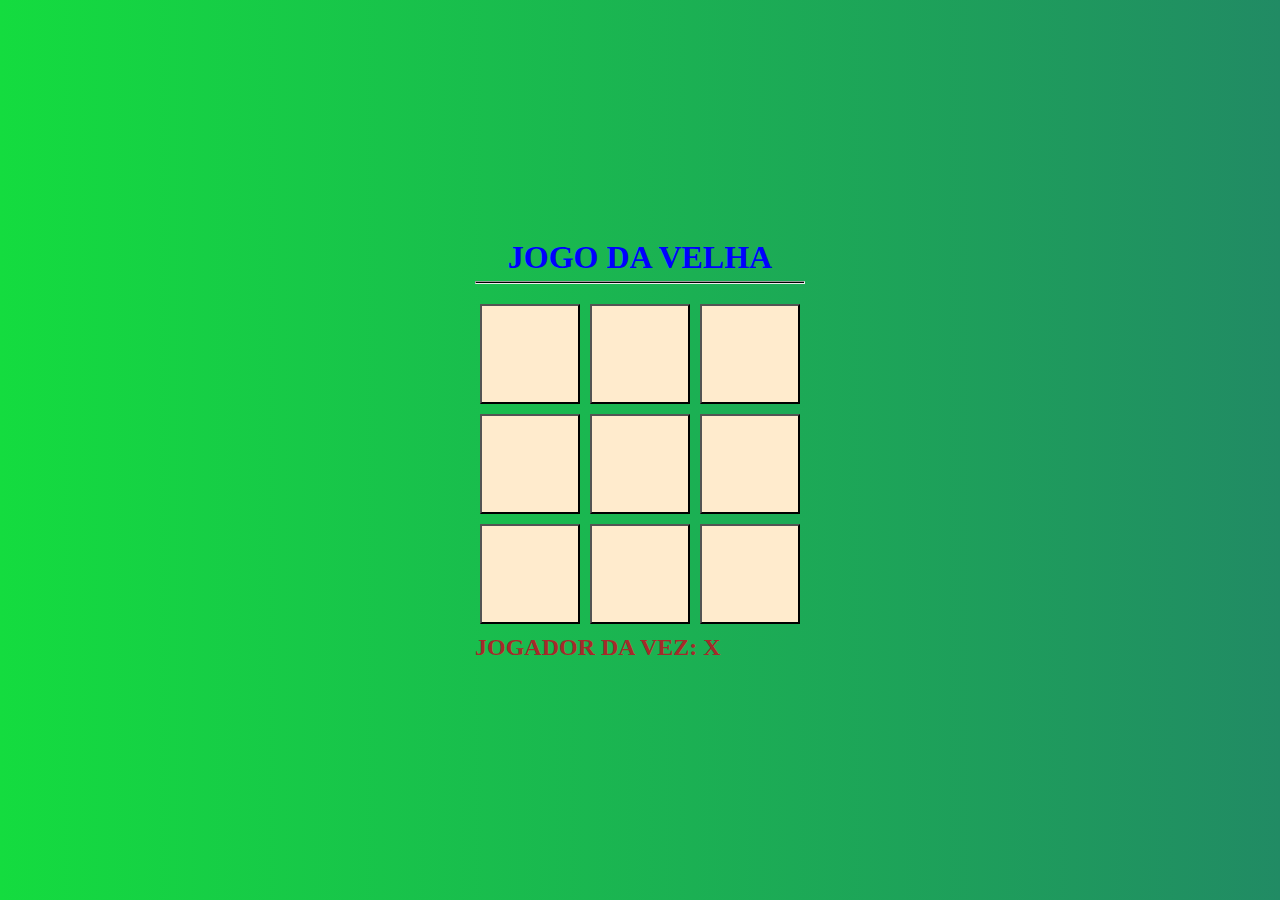
<file: index.html>
<!DOCTYPE html>
<html lang="en">
<head>
  <meta charset="UTF-8">
  <meta http-equiv="X-UA-Compatible" content="IE=edge">
  <meta name="viewport" content="width=device-width, initial-scale=1.0">
  <title>Jogo da velha</title>
  <link rel="shortcut icon" href="../imagens/jogo-da-velha.png" type="image/x-icon">
  <link rel="stylesheet" href="css/style.css">
</head>
<body>
  <main>
    <h1 class="title">JOGO DA VELHA</h1>
    <hr/>
    <div class="game">
      <button data-i="1"></button>
      <button data-i="2"></button>
      <button data-i="3"></button>
      <button data-i="4"></button>
      <button data-i="5"></button>
      <button data-i="6"></button>
      <button data-i="7"></button>
      <button data-i="8"></button>
      <button data-i="9"></button>
    </div>
    <h2 class="currentPlayer"></h2>
  </main>
  <script src="js/main.js"></script>
</body>
</html>
</file>
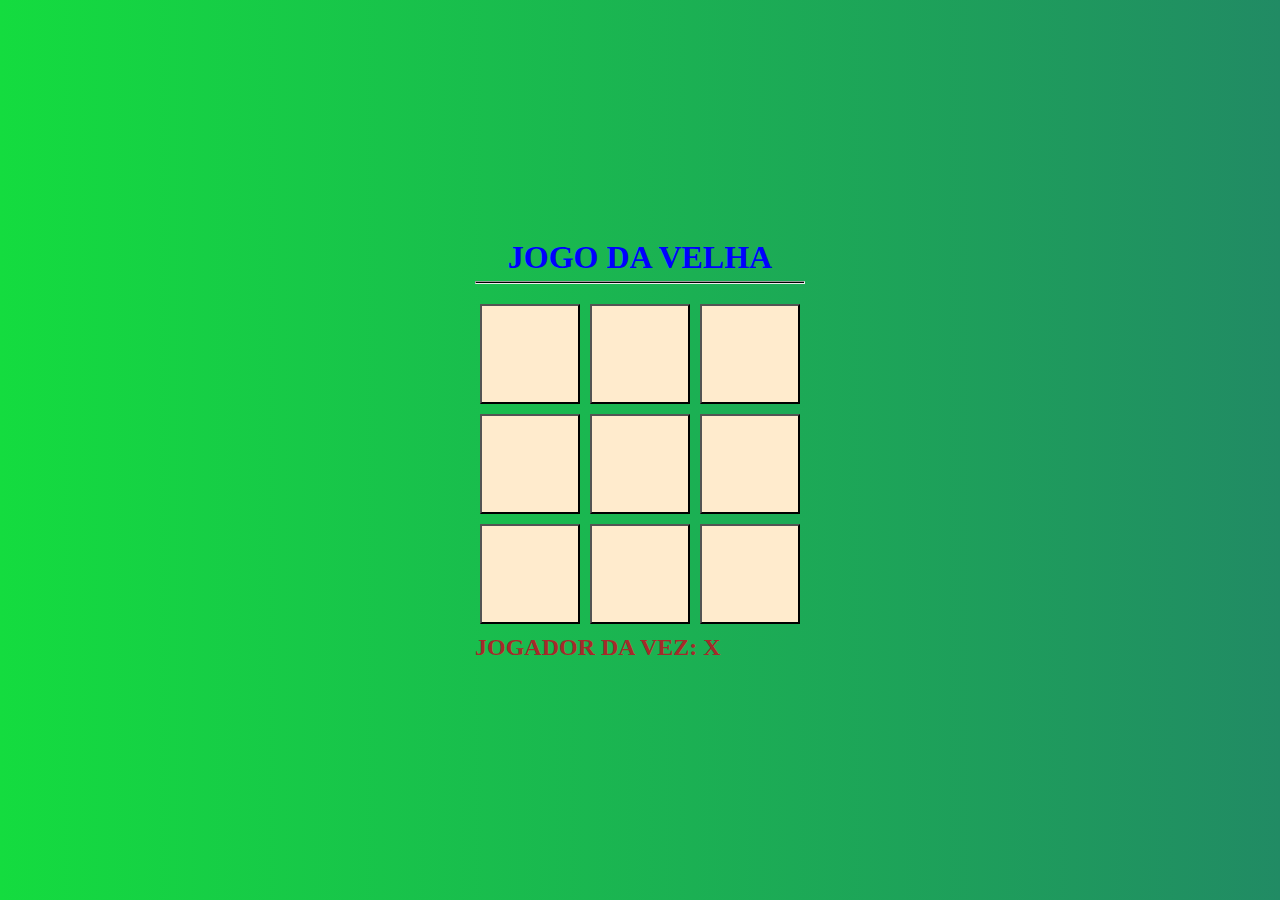
<file: Jogo da velha/index.html>
<!DOCTYPE html>
<html lang="en">
<head>
  <meta charset="UTF-8">
  <meta http-equiv="X-UA-Compatible" content="IE=edge">
  <meta name="viewport" content="width=device-width, initial-scale=1.0">
  <title>Jogo da velha</title>
  <link rel="shortcut icon" href="../imagens/jogo-da-velha.png" type="image/x-icon">
  <link rel="stylesheet" href="style.css">
</head>
<body>
  <main>
    <h1 class="title">JOGO DA VELHA</h1>
    <hr/>
    <div class="game">
      <button data-i="1"></button>
      <button data-i="2"></button>
      <button data-i="3"></button>
      <button data-i="4"></button>
      <button data-i="5"></button>
      <button data-i="6"></button>
      <button data-i="7"></button>
      <button data-i="8"></button>
      <button data-i="9"></button>
    </div>
    <h2 class="currentPlayer"></h2>
  </main>
  <script src="main.js"></script>
</body>
</html>
</file>
<file: css/style.css>
* {

    margin: 0;
    padding: 0;
    box-sizing: border-box;
    font-family: cursive;
}
  
body {

    height: 100vh;
    display: flex;
    align-items: center;
    justify-content: center;
    background-image: linear-gradient(to right, rgb(20, 220, 63), rgb(33, 139, 100));
}
  
main {

    display: flex;
    flex-direction: column;
    gap: 5px;
}
  
h1 {

    text-align: center;

}
  
hr {

    font-weight: bold;
    height: 3px;
    background: black;
    margin-bottom: 10px;

}
  
.game {

    display: grid;
    grid-template-columns: 1fr 1fr 1fr;

}
  
.game button {

    width: 100px;
    height: 100px;
    margin: 5px;
    cursor: pointer;
    font-size: 50px;
    background: blanchedalmond;

}

.title{

    color:blue;

}

.currentPlayer{

    color: brown;

}

@media (max-width: 320px) {

    body {     

        font-size: 75%;
        font-family: Arial, Helvetica, sans-serif;
        background-image: linear-gradient(to right, rgb(20, 220, 63), rgb(17, 71, 51));
        width: 6.25rem;
        height: 6.25rem; 

    }

    .game {

        display: grid;
        grid-template-columns: 1fr 1fr 1fr;
        
    }

}
</file>
<file: Jogo da velha/style.css>
* {

    margin: 0;
    padding: 0;
    box-sizing: border-box;
    font-family: cursive;
}
  
body {

    height: 100vh;
    display: flex;
    align-items: center;
    justify-content: center;
    background-image: linear-gradient(to right, rgb(20, 220, 63), rgb(33, 139, 100));
}
  
main {

    display: flex;
    flex-direction: column;
    gap: 5px;
}
  
h1 {

    text-align: center;

}
  
hr {

    font-weight: bold;
    height: 3px;
    background: black;
    margin-bottom: 10px;

}
  
.game {

    display: grid;
    grid-template-columns: 1fr 1fr 1fr;

}
  
.game button {

    width: 100px;
    height: 100px;
    margin: 5px;
    cursor: pointer;
    font-size: 50px;
    background: blanchedalmond;

}

.title{

    color:blue;

}

.currentPlayer{

    color: brown;

}

@media (max-width: 320px) {

    body {     

        font-size: 75%;
        font-family: Arial, Helvetica, sans-serif;
        background-image: linear-gradient(to right, rgb(20, 220, 63), rgb(17, 71, 51));
        width: 6.25rem;
        height: 6.25rem; 

    }

    .game {

        display: grid;
        grid-template-columns: 1fr 1fr 1fr;
        
    }

}
</file>
